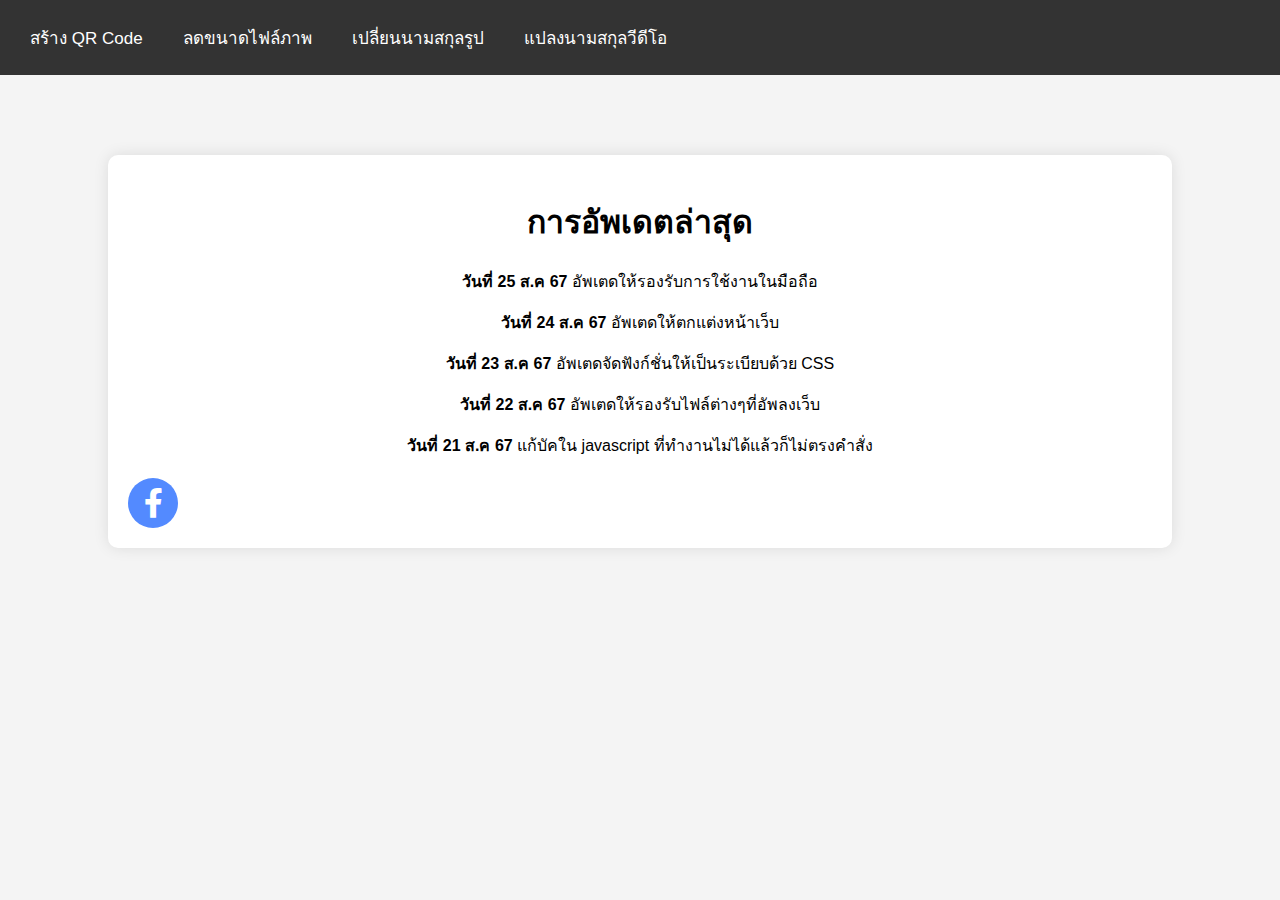
<file: update.html>
<!DOCTYPE html>
<html lang="th">
<head>
    <meta charset="UTF-8">
    <meta name="viewport" content="width=device-width, initial-scale=1.0">
    <title>Update Page</title>
    <link rel="stylesheet" href="style.css">
    <!-- เพิ่มลิงค์ไปยังไอคอนฟอนต์ของ FontAwesome -->
    <link rel="stylesheet" href="https://cdnjs.cloudflare.com/ajax/libs/font-awesome/6.0.0-beta3/css/all.min.css">
</head>
<body>
    <nav class="navbar">
        <span id="menu-icon" class="menu-icon" onclick="toggleMenu()">☰</span>
        <div id="menu" class="menu-links">
            <a href="index.html">สร้าง QR Code</a>
            <a href="resize.html">ลดขนาดไฟล์ภาพ</a>
            <a href="convert.html">เปลี่ยนนามสกุลรูป</a>
            <a href="convert_video.html">แปลงนามสกุลวีดีโอ</a>
        </div>
    </nav>
    <div class="container">
        <h1>การอัพเดตล่าสุด</h1>
        <p><b>วันที่ 25 ส.ค 67</b> อัพเตดให้รองรับการใช้งานในมือถือ</p>
        <p><b>วันที่ 24 ส.ค 67</b> อัพเตดให้ตกแต่งหน้าเว็บ</p>
        <p><b>วันที่ 23 ส.ค 67</b> อัพเตดจัดฟังก์ชั่นให้เป็นระเบียบด้วย CSS</p>
        <p><b>วันที่ 22 ส.ค 67</b> อัพเตดให้รองรับไฟล์ต่างๆที่อัพลงเว็บ</p>
        <p><b>วันที่ 21 ส.ค 67</b> แก้บัคใน javascript ที่ทำงานไม่ได้แล้วก็ไม่ตรงคำสั่ง</p>

        <a href="https://www.facebook.com/kawin0012" target="_blank" class="facebook-icon">
            <i class="fab fa-facebook-f"></i>
        </a>
    </div>
</body>
</html>
</file>
<file: style.css>
body {
    font-family: 'Kanit', sans-serif;
    margin: 0;
    background-color: #f4f4f4;
}

.navbar {
    position: absolute;  /* ทำให้เมนูอยู่ในตำแหน่งที่สามารถจัดวางได้อย่างอิสระ */
    top: 0;
    left: 0;
    background-color: #333;
    width: 100%;  /* ทำให้เมนูเต็มความกว้างของหน้าเว็บ */
    padding: 10px;
    box-sizing: border-box;
}

.navbar a {
    float: left;
    color: white;
    text-align: center;
    padding: 14px 20px;
    text-decoration: none;
    font-size: 17px;
    font-family: 'Kanit', sans-serif;
}

.navbar a:hover {
    background-color: #ddd;
    color: black;
}

.container {
    text-align: center;
    background-color: white;
    padding: 20px;
    border-radius: 10px;
    box-shadow: 0 0 15px rgba(0, 0, 0, 0.1);
    margin: 80px auto;  /* เว้นช่องว่างด้านบนเพื่อไม่ให้คอนเทนต์ถูกทับด้วยเมนู */
    width: 80%;
}

input {
    width: 80%;
    padding: 10px;
    margin: 10px 0;
    border-radius: 5px;
    border: 1px solid #ccc;
    font-family: 'Kanit', sans-serif;
}

button {
    padding: 10px 20px;
    border: none;
    border-radius: 5px;
    background-color: #28a745;
    color: white;
    cursor: pointer;
    font-family: 'Kanit', sans-serif;
}

button:hover {
    background-color: #218838;
}

#error-message {
    color: white;
    background-color: rgba(255, 0, 0, 0.7);
    padding: 10px;
    border-radius: 5px;
    margin: 10px 0;
    text-align: center;
    opacity: 1;
    transition: opacity 1s ease-in-out;
    font-family: 'Kanit', sans-serif;
}

#qrcode {
    margin-top: 20px;
    display: flex;
    justify-content: center;
}

#qrcode img, #qrcode canvas {
    width: 220px;
    height: 220px;
}

#downloadLink {
    display: block;
    margin-top: 20px;
    padding: 10px;
    background-color: #007bff;
    color: white;
    text-decoration: none;
    border-radius: 5px;
    font-family: 'Kanit', sans-serif;
}

#downloadLink:hover {
    background-color: #0056b3;
}

#downloadResizedImage {
    display: block;
    margin-top: 20px;
    padding: 10px;
    background-color: #007bff;
    color: white;
    text-decoration: none;
    border-radius: 5px;
    font-family: 'Kanit', sans-serif;
    text-align: center;
}

#downloadResizedImage:hover {
    background-color: #0056b3;
}

/* สไตล์สำหรับกล่องเลือกขนาดไฟล์ */
label {
    font-family: 'Kanit', sans-serif;
    margin-right: 10px;
    font-size: 16px;
    color: #333;
}

#fileSize {
    font-family: 'Kanit', sans-serif;
    padding: 10px;
    margin: 10px 0;
    border-radius: 5px;
    border: 1px solid #ccc;
    font-size: 16px;
    color: #333;
    background-color: #f9f9f9;
    width: auto; /* กำหนดขนาดให้พอดีกับเนื้อหา */
    cursor: pointer;
    transition: all 0.3s ease;
}

#fileSize:hover {
    background-color: #e9e9e9;
}

#fileSize:focus {
    border-color: #007bff;
    box-shadow: 0 0 5px rgba(0, 123, 255, 0.5);
    outline: none;
}

/* สไตล์สำหรับกล่องเลือกขนาดไฟล์ */
.file-size-selector {
    text-align: center;
    margin-bottom: 20px;
}

label {
    display: block;  /* ทำให้ label เป็นบล็อก */
    font-family: 'Kanit', sans-serif;
    margin-top: 5px;  /* เพิ่มระยะห่างระหว่าง select กับ label */
    font-size: 16px;
    color: #333;
}

#fileSize {
    font-family: 'Kanit', sans-serif;
    padding: 10px;
    margin: 10px 0;
    border-radius: 5px;
    border: 1px solid #ccc;
    font-size: 16px;
    color: #333;
    background-color: #f9f9f9;
    width: auto; /* กำหนดขนาดให้พอดีกับเนื้อหา */
    cursor: pointer;
    transition: all 0.3s ease;
}

#fileSize:hover {
    background-color: #e9e9e9;
}

#fileSize:focus {
    border-color: #007bff;
    box-shadow: 0 0 5px rgba(0, 123, 255, 0.5);
    outline: none;
}

.status-message {
    margin-top: 20px;
    font-family: 'Kanit', sans-serif;
    font-size: 16px;
    color: #333;
    text-align: center;
}

.file-type-selector {
    margin-top: 20px;
    text-align: center;
}

label {
    font-family: 'Kanit', sans-serif;
    margin-right: 10px;
    font-size: 16px;
    color: #333;
}

#fileType {
    font-family: 'Kanit', sans-serif;
    padding: 10px;
    margin: 10px 0;
    border-radius: 5px;
    border: 1px solid #ccc;
    font-size: 16px;
    color: #333;
    background-color: #f9f9f9;
    width: auto;
    cursor: pointer;
    transition: all 0.3s ease;
}

#fileType:hover {
    background-color: #e9e9e9;
}

#fileType:focus {
    border-color: #007bff;
    box-shadow: 0 0 5px rgba(0, 123, 255, 0.5);
    outline: none;
}

.description {
    margin-top: 30px;
    font-family: 'Kanit', sans-serif;
    font-size: 18px;
    color: #555;
    text-align: center;
    max-width: 500px;
    margin-left: auto;
    margin-right: auto;
    line-height: 1.5;
}

#downloadConvertedImage {
    display: block;
    margin-top: 20px;
    padding: 10px;
    background-color: #007bff;
    color: white;
    text-decoration: none;
    border-radius: 5px;
    font-family: 'Kanit', sans-serif;
    text-align: center;
}

#downloadConvertedImage:hover {
    background-color: #0056b3;
}

#downloadConvertedVideo {
    display: block;
    margin-top: 20px;
    padding: 10px;
    background-color: #007bff;
    color: white;
    text-decoration: none;
    border-radius: 5px;
    font-family: 'Kanit', sans-serif;
    text-align: center;
}

#downloadConvertedVideo:hover {
    background-color: #0056b3;
}

.file-type-selector {
    margin-top: 20px;
    text-align: center;
}

label {
    font-family: 'Kanit', sans-serif;
    margin-right: 10px;
    font-size: 16px;
    color: #333;
}

#videoType {
    font-family: 'Kanit', sans-serif;
    padding: 10px;
    margin: 10px 0;
    border-radius: 5px;
    border: 1px solid #ccc;
    font-size: 16px;
    color: #333;
    background-color: #f9f9f9;
    width: auto; /* กำหนดขนาดให้พอดีกับเนื้อหา */
    cursor: pointer;
    transition: all 0.3s ease;
}

#videoType:hover {
    background-color: #e9e9e9;
}

#videoType:focus {
    border-color: #007bff;
    box-shadow: 0 0 5px rgba(0, 123, 255, 0.5);
    outline: none;
}

.file-upload-wrapper {
    position: relative;
    display: inline-block;
    text-align: center;
    margin-top: 20px;
}

.file-upload-input {
    position: absolute;
    left: 0;
    top: 0;
    opacity: 0;  /* ซ่อน input เดิม */
    width: 100%;
    height: 100%;
    cursor: pointer;
}

.file-upload-label {
    display: inline-block;
    padding: 10px 20px;
    background-color: #28a745;
    color: white;
    border-radius: 5px;
    font-family: 'Kanit', sans-serif;
    cursor: pointer;
    transition: background-color 0.3s ease;
}

.file-upload-label:hover {
    background-color: #218838;
}

.file-upload-wrapper::after {
    content: "ยังไม่มีไฟล์ที่เลือก";  /* ข้อความที่แสดงเมื่อยังไม่มีไฟล์ที่เลือก */
    display: block;
    font-family: 'Kanit', sans-serif;
    font-size: 14px;
    color: #555;
    margin-top: 5px;
}

.file-input-container {
    position: relative;
    text-align: center;
    margin-top: 20px;
}

input[type="file"] {
    position: absolute;
    left: 0;
    top: 0;
    opacity: 0;
    width: 100%;
    height: 100%;
    cursor: pointer;
}

#fileLabel {
    display: inline-block;
    padding: 10px 20px;
    background-color: #28a745;
    color: white;
    border-radius: 5px;
    font-family: 'Kanit', sans-serif;
    cursor: pointer;
    transition: background-color 0.3s ease;
}

#fileLabel:hover {
    background-color: #218838;
}

.file-name {
    display: block;
    margin-top: 10px;
    font-family: 'Kanit', sans-serif;
    color: #555;
    font-size: 14px;
}

#downloadConvertedAudio {
    display: block;
    margin-top: 20px;
    padding: 10px;
    background-color: #007bff;
    color: white;
    text-decoration: none;
    border-radius: 5px;
    font-family: 'Kanit', sans-serif;
    text-align: center;
    cursor: pointer;
    transition: background-color 0.3s ease;
}

#downloadConvertedAudio:hover {
    background-color: #0056b3;
}

button,
#downloadLink,
#downloadResizedImage,
#downloadConvertedImage,
#downloadConvertedVideo {
    display: inline-block; /* ทำให้ปุ่มขยายตามขนาดของข้อความ */
    padding: 10px 20px; /* ปรับความกว้างของพื้นที่ว่างภายในปุ่ม */
    border: none;
    border-radius: 5px;
    background-color: #28a745;
    color: white;
    cursor: pointer;
    font-family: 'Kanit', sans-serif;
    width: auto; /* ปรับขนาดปุ่มให้พอดีกับเนื้อหา */
    white-space: nowrap; /* ป้องกันไม่ให้ข้อความในปุ่มแตกบรรทัด */
    text-align: center; /* จัดข้อความให้อยู่กึ่งกลาง */
}

button:hover,
#downloadLink:hover,
#downloadResizedImage:hover,
#downloadConvertedImage:hover,
#downloadConvertedVideo:hover {
    background-color: #218838;
}

/* สำหรับหน้าจอขนาด Mobile S (ขนาดเล็ก) */
@media (max-width: 320px) {
    .container {
        width: 95%;
        margin: 60px auto;
    }

    input {
        width: 100%;
        font-size: 14px;
    }

    button {
        padding: 8px 16px;
        font-size: 14px;
    }

    .navbar a {
        padding: 10px 15px;
        font-size: 14px;
    }

    #qrcode img, #qrcode canvas {
        width: 180px;
        height: 180px;
    }
}

/* สำหรับหน้าจอขนาด Mobile M (ขนาดกลาง) */
@media (min-width: 321px) and (max-width: 375px) {
    .container {
        width: 90%;
        margin: 70px auto;
    }

    input {
        width: 100%;
        font-size: 16px;
    }

    button {
        padding: 10px 18px;
        font-size: 16px;
    }

    .navbar a {
        padding: 12px 18px;
        font-size: 16px;
    }

    #qrcode img, #qrcode canvas {
        width: 200px;
        height: 200px;
    }
}

/* สำหรับหน้าจอขนาด Mobile L (ขนาดใหญ่) */
@media (min-width: 376px) and (max-width: 425px) {
    .container {
        width: 85%;
        margin: 80px auto;
    }

    input {
        width: 100%;
        font-size: 18px;
    }

    button {
        padding: 12px 20px;
        font-size: 18px;
    }

    .navbar a {
        padding: 14px 20px;
        font-size: 18px;
    }

    #qrcode img, #qrcode canvas {
        width: 220px;
        height: 220px;
    }
}

.menu-icon {
    display: none;
    font-size: 30px;
    cursor: pointer;
    color: white;
    padding: 10px;
}

.menu-links {
    display: flex;
    flex-direction: row;
}

@media (max-width: 425px) {
    .menu-icon {
        display: block;
    }

    .menu-links {
        display: flex;
        flex-direction: column;
        background-color: #333;
        position: fixed;
        top: 0;
        left: -250px; /* ซ่อนเมนูนอกหน้าจอ */
        width: 250px;
        height: 100%;
        overflow: hidden;
        transition: left 0.3s ease;
        z-index: 1000;
    }

    .menu-links a {
        padding: 15px;
        text-align: center;
        border-bottom: 1px solid #ddd;
        color: white;
        text-decoration: none;
    }

    .menu-links.show {
        left: 0; /* แสดงเมนูเมื่อมีการแตะที่ไอคอน */
    }
}

.navbar {
    display: flex;
    justify-content: space-between;
    align-items: center;
    padding: 10px;
    background-color: #333;
    position: relative;
}

.menu-links {
    display: flex;
    flex-direction: row;
    align-items: center;
}

#about-link {
    margin-left: auto;
    padding-left: 20px;
    color: white;
    text-decoration: none;
}

@media (max-width: 425px) {
    .menu-links {
        flex-direction: column;
        align-items: flex-start;
        background-color: #333;
        position: fixed;
        top: 0;
        left: -250px;
        width: 250px;
        height: 100%;
        transition: left 0.3s ease;
        z-index: 1000;
    }

    .menu-links.show {
        left: 0;
    }

    #about-link {
        order: 1; /* ให้อยู่ล่างสุด */
        width: 100%;
        text-align: center;
        padding: 15px;
        border-top: 1px solid #ddd;
    }
}

#update-button {
    background-color: rgb(53, 154, 68);
    color: white;
    padding: 10px 20px;
    border-radius: 5px;
    text-align: center;
    cursor: pointer;
    position: fixed; /* หรือ absolute ขึ้นอยู่กับตำแหน่ง */
    bottom: 20px; /* ปรับตำแหน่งตามต้องการ */
    right: 20px; /* ปรับตำแหน่งตามต้องการ */
    font-family: 'Kanit', sans-serif;
    z-index: 1001; /* ให้ปุ่มอยู่บนสุดของหน้าเว็บ */
}

#update-button:hover {
    background-color: rgb(59, 121, 255);
}

.facebook-icon {
    display: inline-block;
    margin-top: 20px;
    background-color: #538aff;
    color: white;
    border-radius: 50%; /* ทำให้ปุ่มเป็นวงกลม */
    text-decoration: none;
    font-size: 30px; /* ขนาดของไอคอน */
    width: 50px;
    height: 50px;
    display: flex;
    align-items: center;
    justify-content: center;
}

.facebook-icon:hover {
    background-color: #86acff;
}
</file>
